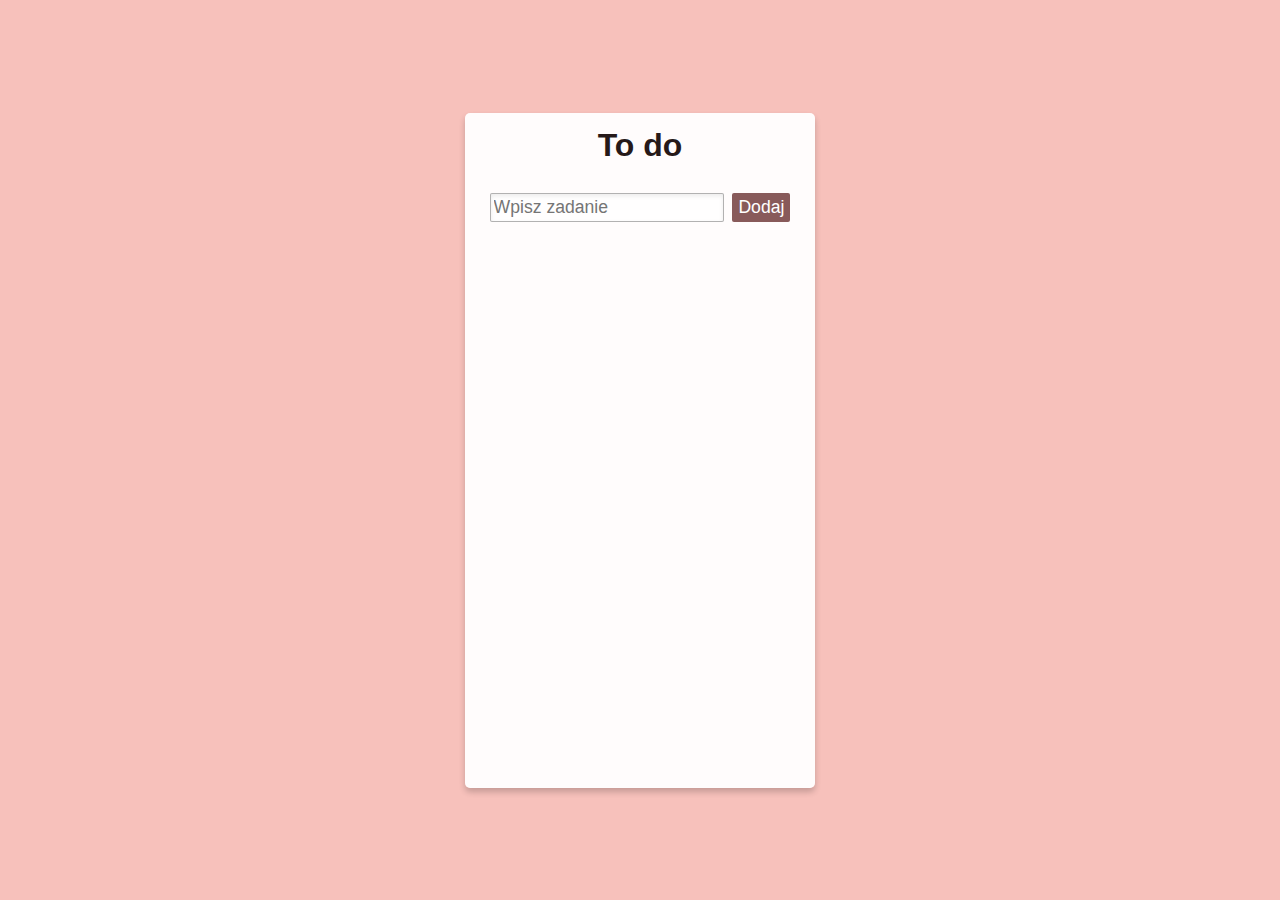
<file: index.html>
<!DOCTYPE html>
<html lang="pl">
    <head>
        <title>To do</title>
        <meta charset="utf-8">
        <meta name="theme-color" content="#F7C1BB">
        <meta name="viewport" content="width=device-width, initial-scale=1.0">
        <meta name="description" content="Prosta lista todo">
        <link rel="shortcut icon" type="image/svg" href="favicon.ico"/>
        <link rel="stylesheet" type="text/css" href="css/style.css">
        <link rel="manifest" href="manifest.json">
    </head>
    <body>
        <div id="container">
            <div id="content">
                <ul id="title">
                    <li class="text-center"><h1>To do</h1></li>
                    <li class="text-center d-flex">
                        <input type="text" id="input" name="task" placeholder="Wpisz zadanie">
                        <input type="submit" name="submit" value="Dodaj" onclick="add()">
                    </li>
                </ul>
                <ul id="list">
                    
                </ul>
            </div>
        </div>

        <script src="js/script.js"></script>
        <script src="upup.min.js"></script>
        <script>
            UpUp.start({
                'content-url': 'offline.html',
                'assets': ['css/style.css', 'js/script.js', 'manifest.json', 'favicon.ico', 'img/icon.png']
            });
        </script>
    </body>
</html>
</file>
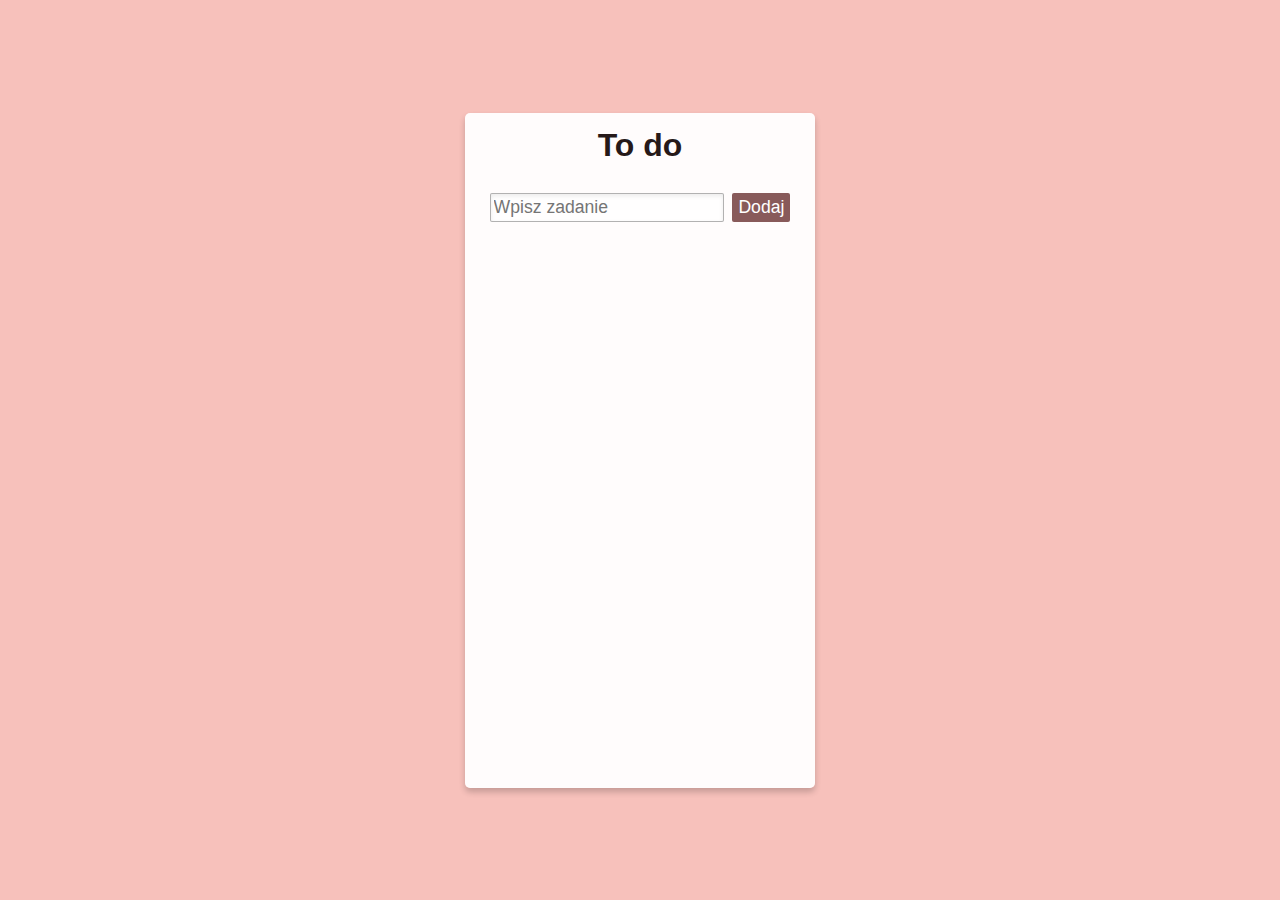
<file: offline.html>
<!DOCTYPE html>
<html>
    <head lang="pl">
        <title>To do</title>
        <meta charset="utf-8">
        <meta name="theme-color" content="#F7C1BB">
        <meta name="viewport" content="width=device-width, initial-scale=1.0">
        <link rel="shortcut icon" type="image/svg" href="favicon.ico"/>
        <link rel="stylesheet" type="text/css" href="css/style.css">
    </head>
    <body>
        <div id="container">
            <div id="content">
                <ul id="title">
                    <li class="text-center"><h1>To do</h1></li>
                    <li class="text-center d-flex">
                        <input type="text" id="input" placeholder="Wpisz zadanie">
                        <input type="submit" name="submit" value="Dodaj" onclick="add()">
                    </li>
                </ul>
                <ul id="list">
                    
                </ul>
            </div>
        </div>
        
        <script src="js/script.js"></script>
    </body>
</html>
</file>
<file: css/style.css>
/*CSS reset*/

html, body, div, span, applet, object, iframe, h1, h2, h3, h4, h5, h6, p, blockquote, pre, a, abbr, acronym, address, big, cite, code, del, dfn, em, img, ins, kbd, q, s, samp, small, strike, strong, sub, sup, tt, var, b, u, i, center, dl, dt, dd, ol, ul, li, fieldset, form, label, legend, table, caption, tbody, tfoot, thead, tr, th, td, article, aside, canvas, details, embed,  figure, figcaption, footer, header, hgroup,  menu, nav, output, ruby, section, summary, time, mark, audio, video {
    margin: 0;
    padding: 0;
    border: 0;
    font-size: 100%;
    font: inherit;
    vertical-align: baseline;
}
/* HTML5 display-role reset for older browsers */
article, aside, details, figcaption, figure, footer, header, hgroup, menu, nav, section {
    display: block;
}
body {
    line-height: 1;
}
ol, ul {
    list-style: none;
}
blockquote, q {
    quotes: none;
}
blockquote:before, blockquote:after, q:before, q:after {
    content: '';
    content: none;
}
table {
    border-collapse: collapse;
    border-spacing: 0;
}





body {
    font-family: 'Open Sans', sans-serif;
}

::selection {
  background: #F7C1BB;
  color: white;
}

#container {
    width: 100vw;
    height: 100vh;
    display: flex;
    justify-content: center;
    align-items: center;
    background: #F7C1BB;
}

#content {
    height: 75vh;
    width: 350px;
    background-color: rgba(255, 255, 255, 0.95);
    border-radius: 5px;
    box-shadow: 0 4px 6px 0 rgba(0, 0, 0, .2);
    display: flex;
    flex-direction: column;
}

li {
    color: rgba(0, 0, 0, .85);
}

h1 {
    font-weight: 600;
    font-size: 200%;
    color: #261919;
}

input[type="text"] {
    border: 1px solid rgba(0, 0, 0, .3);
    border-radius: 2px;
    box-shadow: inset 0 2px 4px 0 rgba(0, 0, 0, .08);
    font-size: 110%;
    padding: 3px;
    background-color: rgba(255, 255, 255, .5);
}

input[type="text"]:focus {
    outline-color: #885A5A;
}

input[type="submit"] {
    font-size: 110%;
    background-color: #885A5A;
    color: white;
    border: none;
    border-radius: 2px;
    margin-left: 0.5em;
    cursor: pointer;
}

input[type="submit"]:hover {
    background-color: #9D7878;
}

input[type="submit"]:focus {
    outline-color: #885A5A;
}

.d-flex {
    display: flex;
    justify-content: center;
}

#list {
    background-color: white;
    overflow-y: scroll;
    border-radius: 5px;
}

#title li {
    padding: 1em;
}

#list li {
    padding: .7em 1.5em;
    border-bottom: 1px solid rgba(0, 0, 0, .05);
}

.label {
    padding: 0  !important;
}

.text-center {
    text-align: center;
}

.remove {
    float: right;
}

.circle {
    width: 5px;
    height: 5px;
    margin: 0 0.5em 0.18em 0;
    border-radius: 50%;
    background-color: #885A5A;
    opacity: 0.7;
    display: inline-block;
}

.remove {
    color: #C7716D;
    font-weight: 800;
    font-size: 90%;
    cursor: pointer;
}

.remove:hover {
    color: #885A5A;
}

::-webkit-scrollbar {
    width: 10px;
}

::-webkit-scrollbar-track {
    box-shadow: inset 0 0 6px rgba(0, 0, 0, 0.3);
    border-radius: 10px;
}

::-webkit-scrollbar-thumb {
    border-radius: 10px;
    background-color: #A88787;
    box-shadow: inset 0 0 6px rgba(0, 0, 0, 0.2);
}

@media screen and (max-height: 500px) {
    #content {
        height: 90vh;
    }
}
</file>
